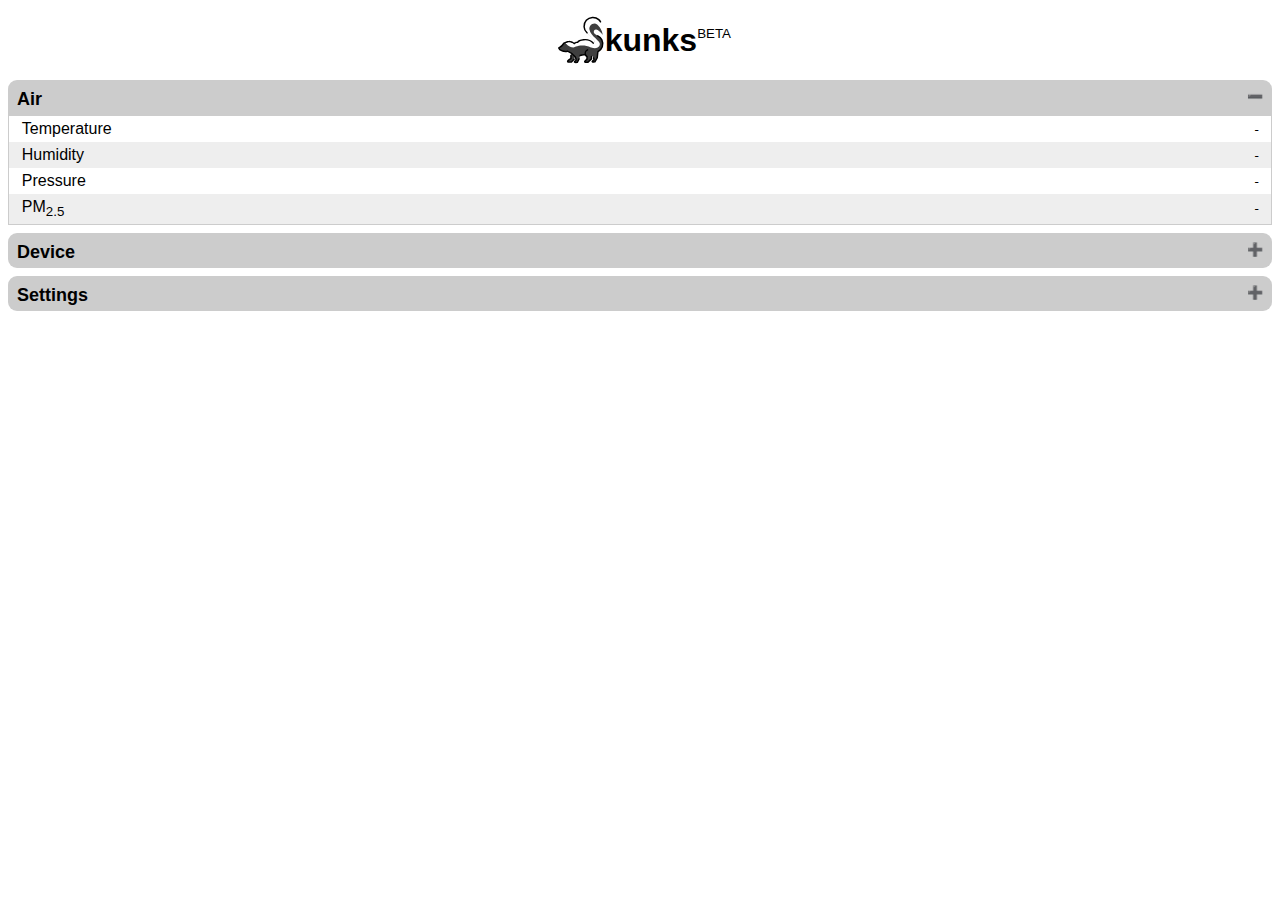
<file: src/web_content/index.html>
<!DOCTYPE HTML>
<html manifest = "cache.manifest">
  <head>
    <title>Skunks</title>
    <meta charset="UTF-8">
    <meta name="viewport" content="width=device-width, initial-scale=1" />
    <link rel="stylesheet" type="text/css" href="style.css" media="screen"/>
    <link rel="icon" type="image/png" size="32x32" href="favicon.png" />
    <link rel="apple-touch-icon" href="favicon.png" />
  </head>  
  <body>
    <div class='error' id='error' style="display: none;">Connection with Skunks is lost</div>
    <div class="header">
      <img src="skunk.svg" />
      <h1>kunks</h1><sup>BETA</sup>
    </div>
    <div class="section">
      <div class="accordion">Air</div>
      <div class="panel">
        <table>
          <tr>
            <td>Temperature</td>
            <td class="value"><span id="temp">-</span></td>
          </tr>
          <tr>
            <td>Humidity</td>
            <td class="value"><span id="humid">-</span></td>
          </tr>
          <tr>
            <td>Pressure</td>
            <td class="value"><span id="pres">-</span></td>
          </tr>
          <tr>
            <td>PM<sub>2.5</sub></td>
            <td class="value"><span id="pm25">-</span></td>
          </tr>
        </table>
      </div>
    </div>
    <div class="section">
      <div class="accordion">Device</div>
      <div class="panel">
        <table>
          <tr>
            <td>Battery</td>
            <td class="value"><span id="voltage">-</span></td>
          </tr>
          <tr>
            <td>Uptime</td>
            <td class="value"><span id="uptime">-</span></td>
          </tr>
          <tr>
            <td>Last update</td>
            <td class="value"><span id="status">-</span></td>
          </tr>
        </table>
      </div>
    </div>
    <div class="section">
      <div class="accordion">Settings</div>
      <div class="panel">
        <form>
          <table>
            <tr>
              <tr>
                <td>Network type</td>
                <td>
                  <select id="net_type" name="net_type">
                    <option value="ap">Host own network</option>
                    <option value="wlan">Join existing WLAN</option>
                  </select>
                </td>
              </tr>
              <td>WLAN SSID</td>
              <td>
                <select id="cust_ssid" name="ssid">
                  <option value="-">-</option>
                </select>
                <div class="value" id="own_ssid">Skunks</div>
              </td>
            </tr>
            <tr>
              <td>WLAN Password</td>
              <td>
                <input type="password" id="cust_pass" maxlength="63">
                <div class="value" id="own_pass">(none)</div>
              </td>
            </tr>
            <tr>
              <td></td>
              <td><button type="submit">Save settings</td>
            </tr>
          </table>

        </form>
    </div>
  </body>
  <script>
  function pad_00(num){
    return("00"  + num).slice(-2);
  }

  function returnElapsedTime(epoch) {
    var days = epoch / (3600 * 1000 * 24),
        hours = (days % 1) * 24,
        minutes = (hours % 1) * 60,
        seconds = (minutes % 1) * 60;
    return Math.floor(days) + "d, "  + pad_00(Math.floor(hours)) + ":" + pad_00(Math.floor(minutes)) + ":" + pad_00(Math.round(seconds));
  }

  function reload_data () {
    var xhr = new XMLHttpRequest();
    xhr.onreadystatechange = function(){
      if (xhr.readyState === 4){
        var params = JSON.parse(xhr.responseText);
        document.getElementById('temp').innerHTML = params.temperature.toFixed(1) + "&#176;C";
        document.getElementById('humid').innerHTML = params.humidity.toFixed(1) + "%";
        document.getElementById('pres').innerHTML = params.pressure.toFixed(1) + " hPa";
        document.getElementById('pm25').innerHTML = params.pm25.toFixed(1) + "  &#181;g/m<sup>3</sup>";
        document.getElementById('voltage').innerHTML = params.voltage.toFixed(2) + " V";
        document.getElementById('uptime').innerHTML = returnElapsedTime(params.uptime);
        var now = new Date();
        document.getElementById('status').innerHTML = now.toTimeString();
        document.getElementById('error').style.display = "none";
      }
    };
    xhr.onerror = function () {
      document.getElementById('error').style.display = "block";
    };
    xhr.open('GET', '/sensors/');
    xhr.send();
  }
  setInterval(reload_data, 1000*2);

  document.getElementById("net_type").addEventListener("change", function() {
    if (this.value == "ap") {
      var cust = "none";
      var own = "";
    } else {
      var cust = "";
      var own = "none";
    }
    document.getElementById("cust_ssid").style.display = cust;
    document.getElementById("cust_pass").style.display = cust;
    document.getElementById("own_ssid").style.display = own;
    document.getElementById("own_pass").style.display = own;
  });

  var acc = document.getElementsByClassName("accordion");
  var i;

  for (i = 0; i < acc.length; i++) {
    acc[i].addEventListener("click", function() {
      this.classList.toggle("active");
      var panel = this.nextElementSibling;
      if (panel.style.display === "block") {
        panel.style.display = "none";
      } else {
        panel.style.display = "block";
      }
    });
  }
  acc[0].click();
  </script>
</html>
</file>
<file: src/web_content/style.css>
body {
  font-family: sans-serif;
  color: #000000;
  background-color: #ffffff;
}

.header {
  text-align: center;
}

.header h1, img {
  display: inline;
}

.header h1 {
  vertical-align: middle;
  margin-left: -0.4em;
}

.header img {
  height: 4em;
  width: 4em;
  vertical-align: middle;
}

table {
  border-collapse: collapse;
  border-width: 0.1em;
  border-color: #ccc;
  border-style: solid;
  table-layout: fixed;
  width: 100%;
}

tr:nth-child(even) { 
  background-color: #eeeeee; 
}

tr:last-child { 
  border-bottom-left-radius: 0.25em;
  border-bottom-right-radius: 0.25em;
}

td {
  padding-top: 0.25em;
  padding-bottom: 0.25em;
}

td:first-child {
  padding-left: 0.8em;
}

td:nth-child(2) {
  padding-right: 0.8em;
  text-align: right
}

.value {
  font-family: monospace;
}

.status {
  text-align: center;
  margin-top: 1em;
  font-size: smaller;
}

.error {
  border: 1px solid #842029;
  border-radius: .5em;
  padding: .25em;
  text-align: center;
  background-color: #ffaaaa;
  color: #842029;
  margin-bottom: 1em;
}

.accordion {
  border-radius: .5em;
  background-color: #ccc;
  font-weight: bold;
  font-size: large;
  padding: 0.5em;
  padding-bottom: 0.3em;
}

.active {
  border-bottom-left-radius: 0em;
  border-bottom-right-radius: 0em;
}

.panel {
  display: none;
}

.accordion:after {
  content: '\02795';
  font-size: 13px;
  float: right;
}

.active:after {
  content: "\2796";
}

.section {
  margin-top: 0.5em;
  margin-bottom: 0.5em;
}
</file>
